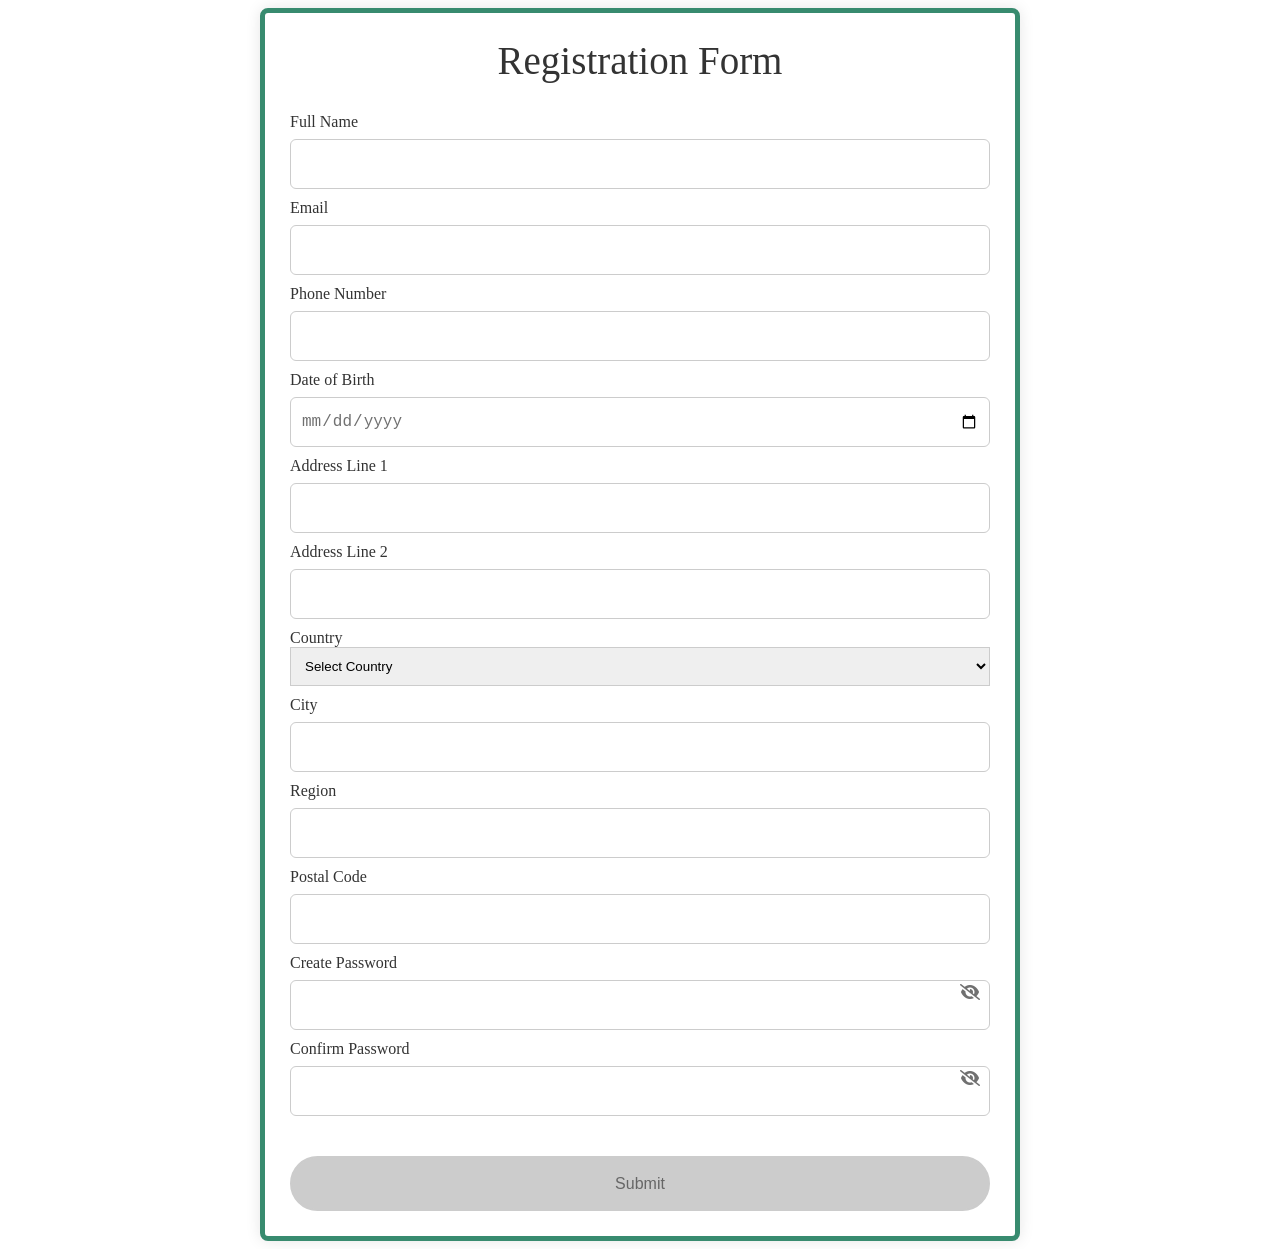
<file: index.html>
<!DOCTYPE html>
<html lang="en">
<head>
    <meta charset="UTF-8">
    <meta name="viewport" content="width=device-width, initial-scale=1.0">
    <title>Registration Form</title>
    <link rel="stylesheet" href="reg.css">
    <script src="https://code.jquery.com/jquery-3.6.0.min.js"></script>
    <script src="script.js"></script>
</head>
<body>
    <link rel="stylesheet" href="https://cdnjs.cloudflare.com/ajax/libs/font-awesome/6.6.0/css/all.min.css">
    <div class="container">
        <header>Registration Form</header>
        <form id="form" class="form">
            
            <div class="input-box">
                <label for="fullname">Full Name</label>
                <input type="text" id="fullname" name="fullname">
                <small></small> 
            </div>

            
            <div class="input-box">
                <label for="email">Email</label>
                <input type="email" id="email" name="email">
                <small></small>
            </div>

            
            <div class="input-box">
                <label for="phonenumber">Phone Number</label>
                <input type="text" id="phonenumber" name="phonenumber">
                <small></small>
            </div>

           
            <div class="input-box">
                <label for="birthdate">Date of Birth</label>
                <input type="date" id="birthdate" name="birthdate">
                <small></small>
            </div>

           
            <div class="input-box">
                <label for="address1">Address Line 1</label>
                <input type="text" id="address1" name="address1">
                <small></small>
            </div>

           
            <div class="input-box">
                <label for="address2">Address Line 2</label>
                <input type="text" id="address2" name="address2">
                <small></small>
            </div>

          
            <div class="input-box">
                <label for="country">Country</label>
                <select id="country" name="country">
                    <option value="">Select Country</option>
                    <option value="Country1">India</option>
                    <option value="Country2">America</option>
                </select>
                <small></small>
            </div>

           
            <div class="input-box">
                <label for="city">City</label>
                <input type="text" id="city" name="city">
                <small></small>
            </div>

            
            <div class="input-box">
                <label for="region">Region</label>
                <input type="text" id="region" name="region">
                <small></small>
            </div>

            
            <div class="input-box">
                <label for="postalcode">Postal Code</label>
                <input type="text" id="postalcode" name="postalcode">
                <small></small>
            </div>

            <div class="input-box" style="position: relative;">
                <label for="createpassword">Create Password</label>
                <input type="password" id="createpassword" name="createpassword">
                <i id="togglePasswordCreate" class="fa-solid fa-eye-slash"></i> <!-- Eye icon for toggling password visibility -->
                <small></small>
            </div>

            
            <div class="input-box" style="position: relative;">
                <label for="confirmpassword">Confirm Password</label>
                <input type="password" id="confirmpassword" name="confirmpassword">
                <i id="togglePasswordConfirm" class="fa-solid fa-eye-slash"></i>
                <small></small>
            </div>

           
            <div class="input-box">
                <button type="submit" disabled>Submit</button>
            </div>
        </form>
    </div>
</body>
</html>
</file>
<file: reg.css>
@import url("https://fonts.googleapis.com/css2?family=Poppins:wght@200;300;400;500;600;700&display=swap");
.container {
  position: relative;
  max-width: 700px;
  width: 100%;
  background:#fff;
  padding: 25px;
  border-radius: 8px;
  border:5px solid #388b6f;
  box-shadow: 0 0 15px rgba(0, 0, 0, 0.1);
  display:block;
  flex-wrap: wrap;
  justify-content: center;
  margin-left: auto;
  margin-right: auto;
}
.container header {
  font-size: 39px;
  color: #333333;
  text-align: center;
}
.container .form {
  margin-top: 30px;
}
.form .input-box {
  width: 100%;
  margin-top: 10px;
}
.input-box label {
  color: #333;
}
.form :where(.input-box input, .select-box) {
  position: relative;
  height: 50px;
  width: 100%;
  outline: none;
  font-size: 1rem;
  color: #707070;
  margin-top: 8px;
  border: 1px solid #ddd;
  border-radius: 6px;
  padding: 0 15px;
}
.input-box input:focus {
  box-shadow: 0 1px 0 rgba(0, 0, 0, 0.1);
}
.form .column {
  width: 100%;
  margin-top: 0px;
}
.form .gender-box {
  margin-top: 10px;
}
.gender-box h3 {
  color: #333;
  font-size: 1rem;
  font-weight: 400;
  margin-bottom: 8px;
}
.form :where(.gender-option, .gender) {
  display: flex;
  align-items: center;
  column-gap: 50px;
  flex-wrap: wrap;
}
.form .gender {
  column-gap: 5px;
}
.gender input {
  accent-color: rgb(130, 106, 251);
}
.form :where(.gender input, .gender label) {
  cursor: pointer;
}
.gender label {
  color: #707070;
}
.address :where(input, .select-box) {
  margin-top: 15px;
}
.select-box select {
  height: 100%;
  width: 100%;
  outline: none;
  border: none;
  color: #707070;
  font-size: 1rem;
  border-top: 10px;
}
.form button {
  height: 55px;
  width: 100%;
  color: black;
  font-size: 1rem;
  font-weight: 400;
  margin-top: 30px;
  border: none;
  border-radius: 50px;
  cursor: pointer;
  transition: all 0.2s ease;
  border: 2px solid #388b6f;
}
.fa-eye{
  position: absolute;
  right: 10px;
  top: 50%;
  transform: translateY(-50%);
  cursor: pointer;
  color: #707070;
}
.fa-eye-slash{
  position: absolute;
  right: 10px;
  top: 50%;
  transform: translateY(-50%);
  cursor: pointer;
  color: #707070;
}
.form button:hover {
  background-color: #388b6f;
  color: white;
}
.form button:disabled {
  background-color: #ccc;
  color: #666;
  cursor: not-allowed;
  border: 2px solid #ccc;
}

.input-box input,
.input-box select {
  border: 1px solid #ccc;
  padding: 10px;
  width: 100%;
  box-sizing: border-box;
}
.input-box.error input,
.input-box.error select {
  border-color: red;
}
.input-box.success input,
.input-box.success select {
  border-color: green;
}
.input-box small {
  color: red;
  visibility: hidden;
}
.input-box.error small {
  visibility: visible;
}
.input-box.success small {
  visibility: hidden;
}

@media screen and (max-width: 768px) {
  .container {
    padding: 20px;
    max-width: 90%;
  }

  .container header {
    font-size: 30px;
  }

  .form button {
    height: 50px;
    font-size: 0.9rem;
  }
}


@media screen and (max-width: 480px) {
  .container {
    padding: 15px;
    max-width: 100%;
  }

  .container header {
    font-size: 24px;
  }

  .form .input-box {
    margin-top: 8px;
  }

  .form button {
    height: 45px;
    font-size: 0.85rem;
  }

  .fa-eye,
  .fa-eye-slash {
    right: 8px;
    top: 65%; /* Adjusted for mobile alignment */
    transform: translateY(-65%);
  }
}
</file>
